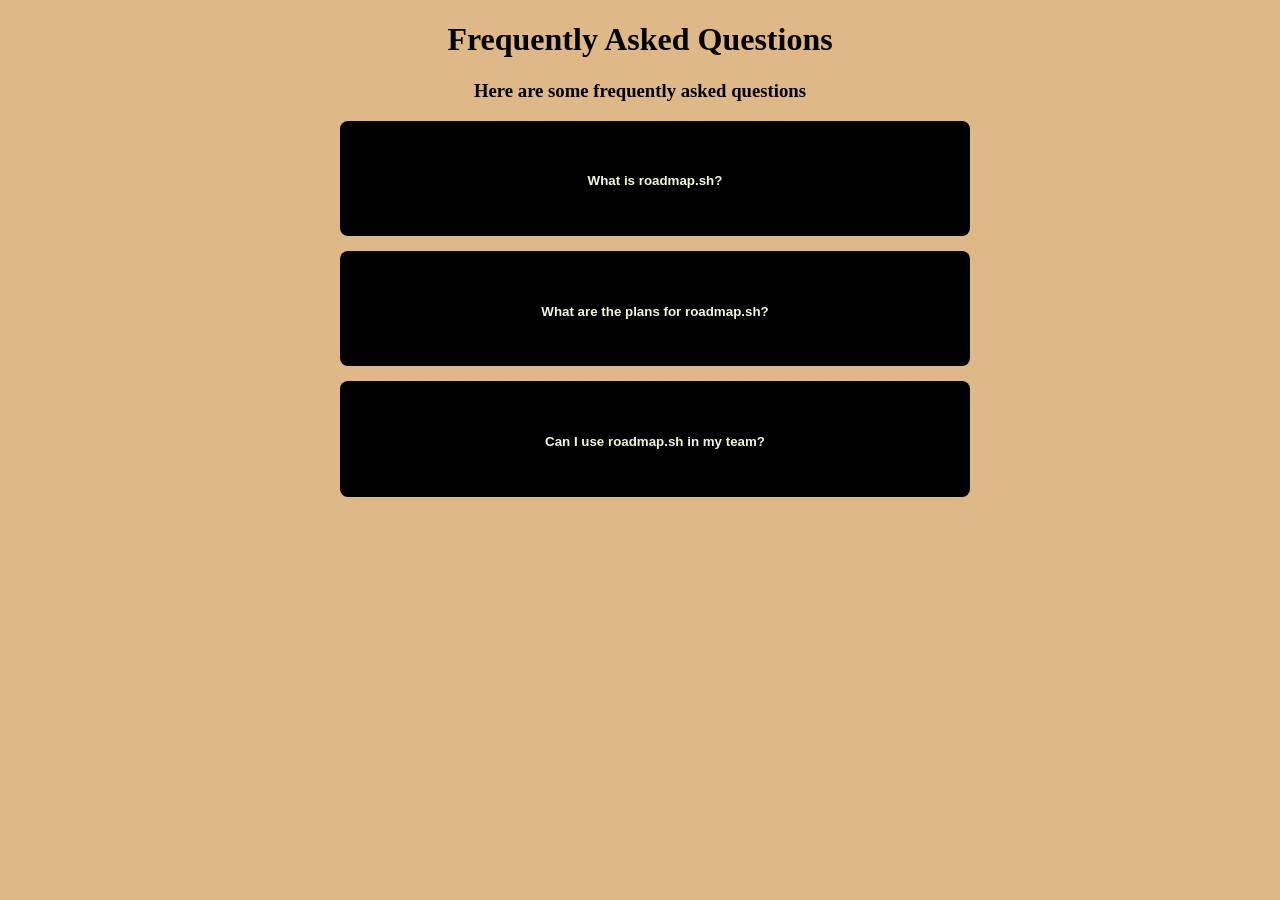
<file: index.html>
<!DOCTYPE html>
<html lang="en">
<head>
    <meta charset="UTF-8">
    <meta name="viewport" content="width=device-width, initial-scale=1.0">
    <title>Accordion_UI</title>
    <link rel="stylesheet" href="acc_style.css">
</head>
<body>
    <h1>Frequently Asked Questions</h1>
    <h3> Here are some frequently asked questions</h3>
    <div class="faq-container">
        <div class="faq-item">
            <button class="header">
                <h4>What is roadmap.sh?</h4>
            </button>
            <div class="faq-content">
                <p>roadmap.sh is a community-driven project that provides a visual guide for developers to learn new skills .</p>
            </div>
        </div>
        <div class="faq-item">
            <button class="header">
                <h4>What are the plans for roadmap.sh?</h4>
            </button>
            <div class="faq-content">
                <p>Its a completely free platform to use</p>
            </div>
        </div>
        <div class="faq-item">
            <button class="header">
                <h4>Can I use roadmap.sh in my team?</h4>
            </button>
            <div class="faq-content">
                <p>Yes ofcourse.Anyone and anytime can use </p>
            </div>
        </div>
    </div>
<script src="acc_script.js"></script>
</body>
</html>
</file>
<file: acc_style.css>
body{
    padding: 0;
    margin:0;
    background-color:burlywood;
    text-align: center;
}

.faq-container{
    flex-direction: column;
    max-width: 600px;
    width: 90%;
    margin: 0 auto;
}

.faq-item{
    margin-bottom: 15px;
    width: 100%;
}

.header h4{
    background-color: black;
    color:beige;
    padding:20px;
    width:600px;
    height:50px;
    border-color: azure;
    border-radius: 8px;
    box-sizing: border-box;
    align-content: center;
    flex-direction: column;
    row-gap: 20px;
    
}

.faq-content{
    background-color: rgba(218, 49, 15, 0.719);
    color:black;
    padding:20px;
    width:600px;
    height:75px;
    border-color: azure;
    border-radius: 8px;
    box-sizing: border-box;
    align-content: center;
    overflow: hidden;
    transition: max-height 0s ease-in-out;
    display: none;
}

.header {
    width: fit-content;
    background-color: black;
    border: none;
    text-align: center;
    padding: 15px;
    outline: none;
    justify-content: space-between;
    cursor: pointer;
    transition: background-color 0.3s ease;
    display: flex;
    border-radius: 8px;
    height: min-content;
    flex-direction: column;
    row-gap: 20px;
}

.header:hover{
    background-color: #ddd;
}

.faq-item.active .faq-content{
    display:block !important;
}
</file>
